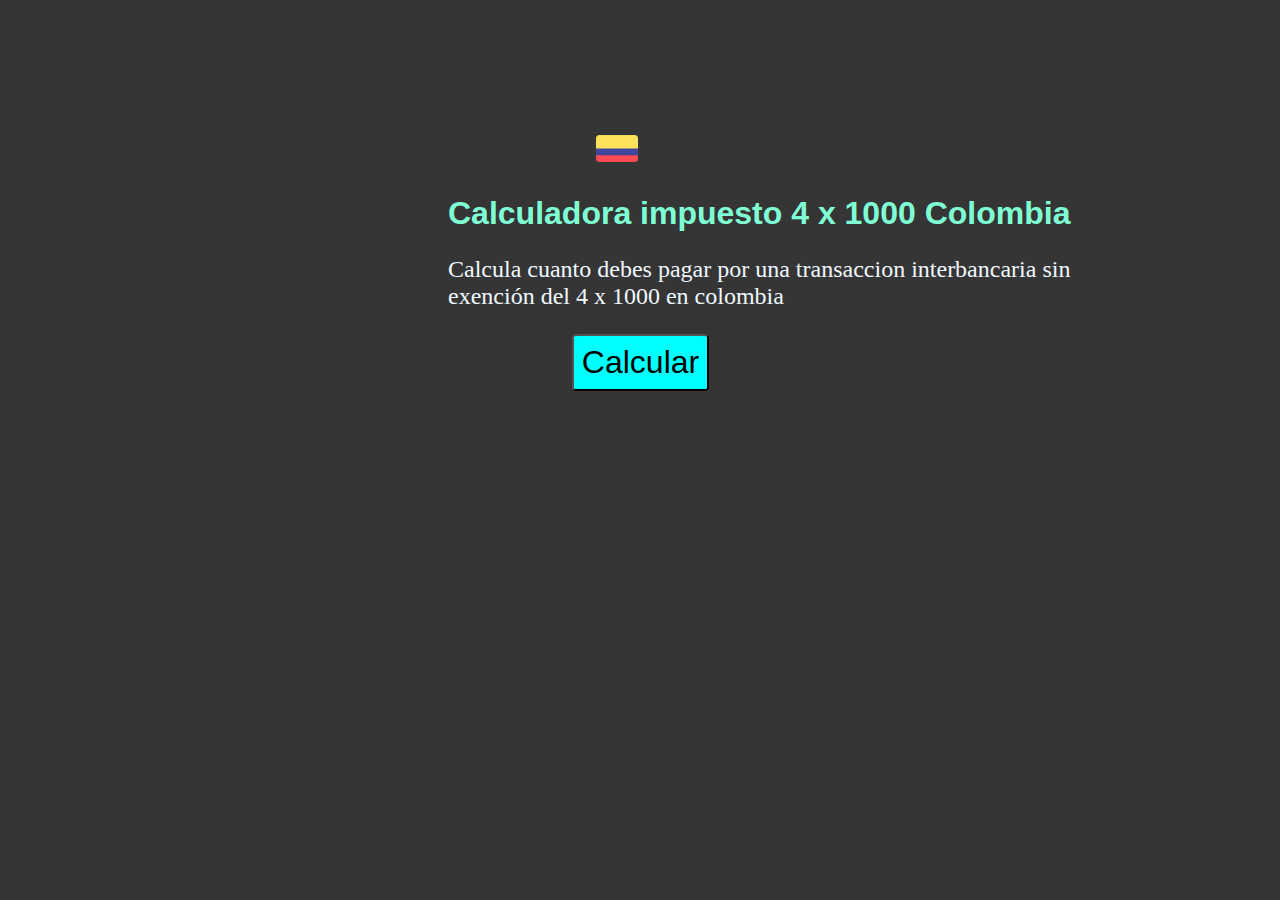
<file: index.html>
<!DOCTYPE html>
<html lang="en">
  <head>
    <meta charset="UTF-8" />
    <meta name="viewport" content="width=device-width, initial-scale=1.0" />
    <meta http-equiv="X-UA-Compatible" content="ie=edge" />
    <title>Calculadora Impuesto 4 x 1000</title>
    <link rel="stylesheet" href="Style.css">
  </head>
  <body>
    <img src="img/icono.png" alt="bandera colombia">
    <h1>Calculadora impuesto 4 x 1000 Colombia</h1>
    <p>Calcula cuanto debes pagar por una transaccion interbancaria sin <br> exención del 4 x 1000 en colombia</p>
    <button onclick="calcularImpuestoCuatroPorMil()">Calcular</button>
  </body>
  <script src="script.js"></script>
</html>
</file>
<file: Style.css>
body {
  margin-left: 35%;
  margin-top: 10%;
  background-color: rgb(53, 53, 53);
}

h1 {
  color: aquamarine;
  font-size: 2rem;
  font-family: Arial, Helvetica, sans-serif;
}

p {
  color: aliceblue;
  font-size: 1.5rem;
}

button {
  margin-left: 15%;
  font-size: 2rem;
  border-radius: 5%;
  border-color: none;
  background-color: aqua;
  padding: 1%;
}

img {
  width: 5%;
  margin-left: 18%;
}
</file>
